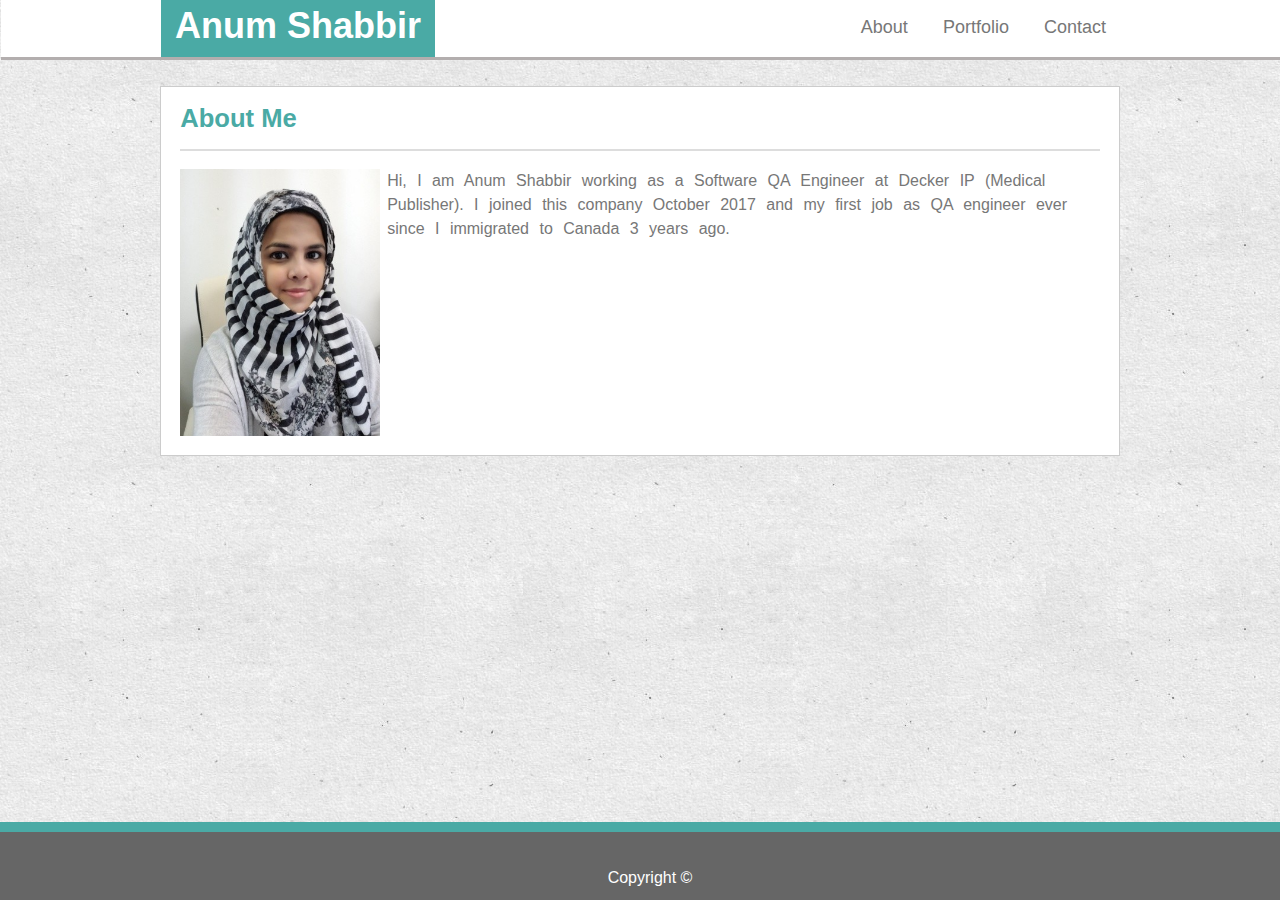
<file: index.html>
<!DOCTYPE html>

<html>

<head>
    <title>Anum Shabbir</title>
    <link href="assets/css/reset.css" rel="stylesheet">
    <link href="assets/css/style.css" rel="stylesheet">
    <meta name="viewport" content="width=device-width, initial-scale=1.0">
</head>

<body>
    <nav>
        <div id="navcontent">
            <header>
                <h1>Anum Shabbir</h1>
            </header>
            <ul>
                <li>
                    <a href="index.html">About</a>
                </li>
                <li>
                    <a href="portfolio.html">Portfolio</a>
                </li>
                <li>
                    <a href="contact.html">Contact</a>
                </li>
            </ul>
        </div>
    </nav>


    <div id="content">
        <section>
            <article>
                <h2>About Me</h2>
                <div id="imagetext">
                    <img src="assets/images/anum.jpg" alt="AnumS">

                    <p>
                        Hi, I am Anum Shabbir working as a Software QA Engineer at Decker IP (Medical Publisher). I joined this company October 2017
                        and my first job as QA engineer ever since I immigrated to Canada 3 years ago. 
                    </p>



            </article>
        </section>
    </div>

    <footer>
        <br>
        <span>Copyright &copy; </span>


    </footer>

</html>
</file>
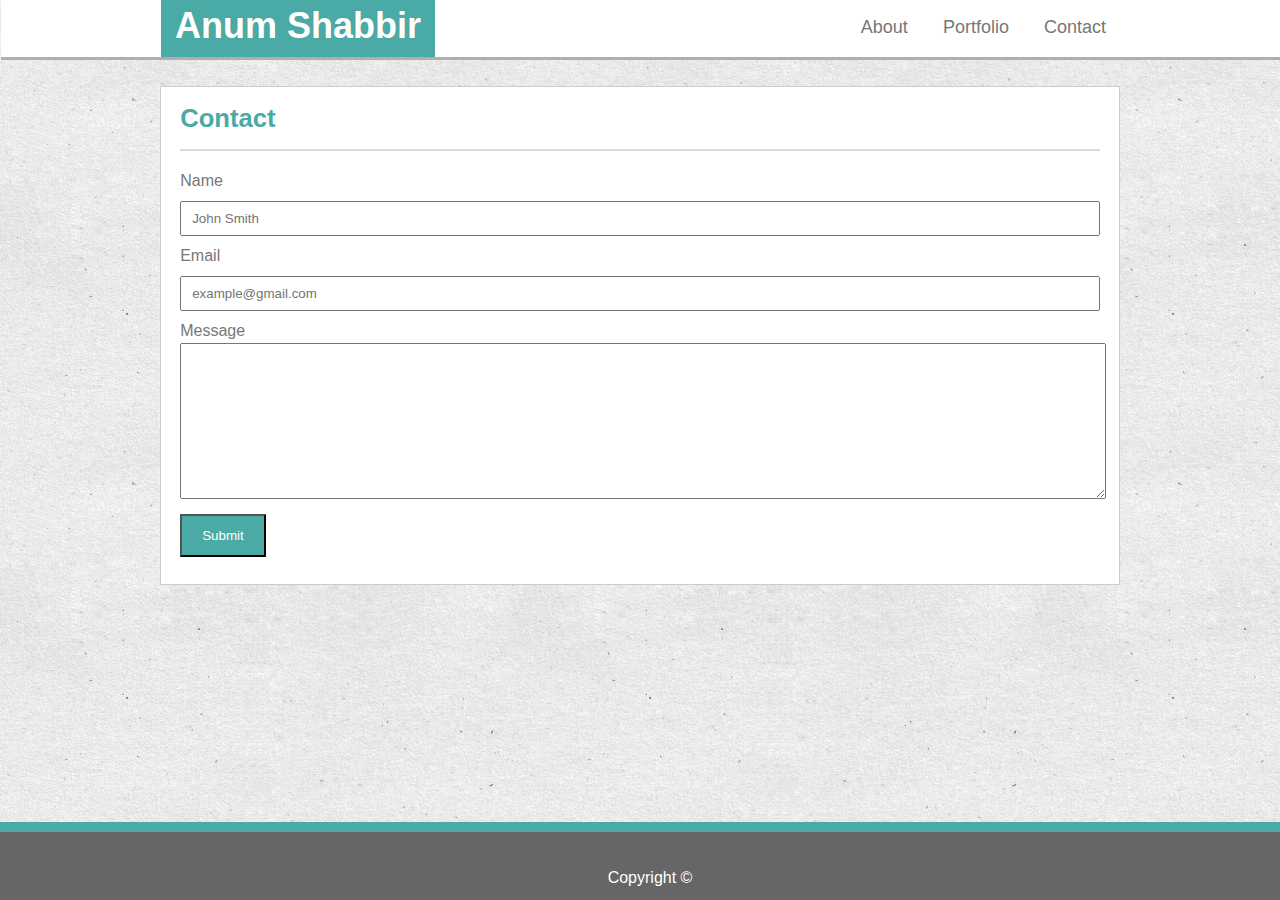
<file: contact.html>
<!DOCTYPE html>

<html>

<head>
    <title>Contact</title>
    <link href="assets/css/reset.css" rel="stylesheet">
    <link href="assets/css/style.css" rel="stylesheet">
    <meta name="viewport" content="width=device-width, initial-scale=1.0">
</head>

<body>
    <nav>
        <div id="navcontent">
            <header>
                <h1>Anum Shabbir</h1>
            </header>
            <ul>
                <li>
                    <a href="index.html">About</a>
                </li>
                <li>
                    <a href="portfolio.html">Portfolio</a>
                </li>
                <li>
                    <a href="contact.html">Contact</a>
                </li>
            </ul>
        </div>
    </nav>

    <div id="content">
        <section>
            <article>

                <h2>Contact</h2>

                <form action="">
                    <label for="name">Name</label>
                    <br>
                    <input type="text" name="name" placeholder="John Smith">
                    <br>
                    <label for="email">Email</label>
                    <br>
                    <input type="text" name="email" placeholder="example@gmail.com">
                    <br>
                    <label for="message">Message</label>
                    <br>
                    <textarea id="message" name="message" style="height:150px"></textarea>
                    
                    <input type="submit" value="Submit">


                </form>

            </article>

        </section>
    </div>

    <footer>
        <br>
        <span>Copyright &copy; </span>
    </footer>

</html>
</file>
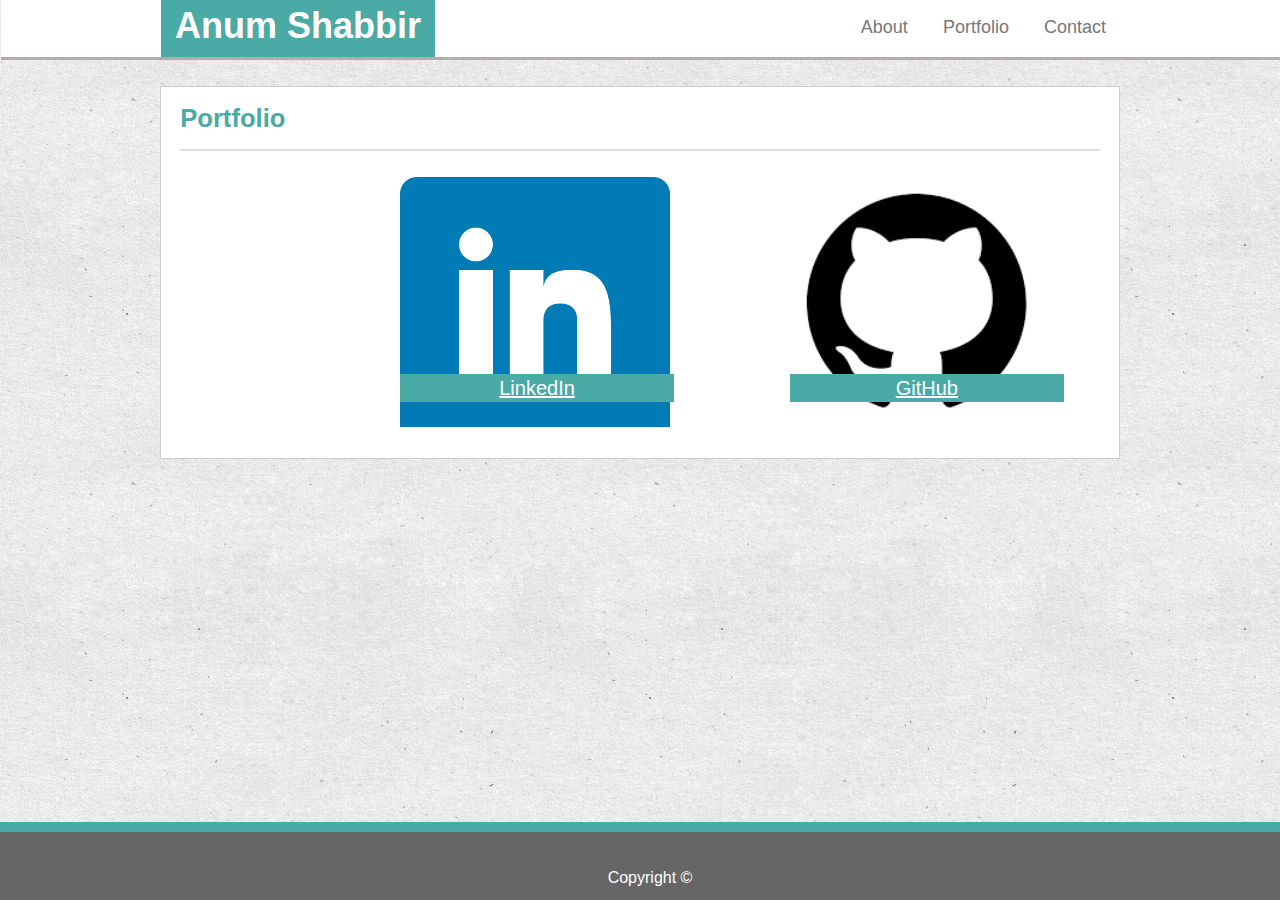
<file: portfolio.html>
<!DOCTYPE html>

<html>

<head>
    <title>Portfolio</title>
    <link href="assets/css/reset.css" rel="stylesheet">
    <link href="assets/css/style.css" rel="stylesheet">
    <meta name="viewport" content="width=device-width, initial-scale=1.0">
</head>

<body>
    <nav>
        <div id="navcontent">
            <header>
                <h1>Anum Shabbir</h1>
            </header>
            <ul>
                <li>
                    <a href="index.html">About</a>
                </li>
                <li>
                    <a href="portfolio.html">Portfolio</a>
                </li>
                <li>
                    <a href="contact.html">Contact</a>
                </li>
            </ul>
        </div>
    </nav>
    <div id="content">
        <section>
            <h2>Portfolio</h2>
            <div id="portfolio">
                <div class="portfolioitem" id="linkedin">

                    <a href="https://www.linkedin.com/in/anumshabbir/" target="_blank">LinkedIn</a>
                </div>
                <div class="portfolioitem" id="github">
                    <a href="https://github.com/anum-shabbir" target="_blank">GitHub</a>
                </div>

            </div>
        </section>
    </div>


    <footer>
        <br>
        <span>Copyright &copy; </span>
    </footer>

</html>
</file>
<file: assets/css/style.css>
/* ----------------------------------------  Styling common for all three pages ---------------------------------------- */
body {
	font-family: 'Arial', 'Helvetica Neue', Helvetica, sans-serif;
	color:#777;
    line-height:1.5em;
    position: relative;
    margin: 0px;
    padding: 1px;
    background-image: url("../images/backgroundimage.png")
}


h1, h2, h3, p {
	margin-bottom:2%;
}

h1 {
	font-size: 2em;
	color:#fff;
	font-weight:bold;
}

h2 {
	color:#4aaaa5;
	font-size:1.6em;
	font-weight:bold;
    border-bottom: 2px solid #ddd;
    padding-bottom: 2%;

}
h3 {
	color:black;
	font-size:18px;
	font-weight:bold;

}
nav
{    
    font-size: 18px;
    position: absolute;
    color: black;
    top: 0px;
    background-color: white;
    width: 100%;
    border-bottom: 3px solid rgb(179, 174, 174);
}
nav ul {
    float: right; 
}

nav li {
    font-size: 18px;
    padding: 15px;
    display: inline-block;
}
nav li a{
    color: #777777;
    text-decoration: none;
}


#content{
	width:960px;
	margin:auto;
    text-align: center;
    margin-top: 60px;
    padding: 25px;
}

#navcontent
{
    left:0px;
    right: 0px;
    margin: auto;
    max-width: 960px;
    overflow: auto;
}

header {
    float:left;
	background: #4aaaa5;
	border-bottom:#ccc;
    padding:14px;
    margin: 0px;
}



section {
	padding:2%;
	clear:both;
	overflow: auto;
	text-align: left;
	background:#fff;
    border:1px solid #ccc;
}

footer {
	padding:10px;
    text-align: center;
	background:#666;
	color:#fff;
	position: fixed;
	left: 0;
	bottom: 0px;
    width: 100%;
    border-top: 10px solid #4aaaa5;
}

/*  ---------------------------------------- Index.html Page  ---------------------------------------- */
#imagetext
{
    margin-bottom: 3px;
    max-width: 960px;
    word-spacing: 6px;
}

img
{
    margin-right: 7px;
    width: 200px;
    float:left;
}
#textonly
{
    float: left;
    margin-bottom: 3px;
    max-width: 960px;
    word-spacing: 3px;
}
#listthings{
    list-style: square;
    margin: 20px 10px;
          
}
/* ----------------------------------------  Portfolio.html Page ----------------------------------------  */
#portfolio  {
    display: flex;
    justify-content: space-evenly;
    align-content: center;
    padding: 10px;

}
#linkedin {
    background-image: url("../images/linkedin.png");
    background-size: 100%;
    background-repeat: no-repeat;
    bottom:2px;
    left:10%;

   
}
#github {
    background-image: url("../images/github.png");
    background-size: 100%;
    background-repeat: no-repeat; 
    bottom:2px;
    left:10%; 

}

.portfolioitem{
width: 30%;
height: 250px;
display: flex;
justify-content: center;
align-items: center;
position:relative;
}

.portfolioitem a{
    background:#4aaaa5;
    color:#fff;
    padding: 2px;
	text-align:center;
	position: absolute;
	width:100%;
	bottom:10%;
    left:0%;
    font-size: 20px;
}

/* ---------------------------------------- Content.html Page ---------------------------------------- */
#message
{
    width: 100%;
}


input[type=text] {
    width: 100%;
    padding: 8px 10px;
    margin: 8px 0;
    box-sizing: border-box;
}

input[type=submit] {
	background:#4aaaa5;
    padding: 12px 20px;
    margin: 8px 0;
	color:#fff;
}

input[type=submit]:hover {
    background-color: #163130;
}

/* ---------------------------------------- Media Queries ---------------------------------------- */
@media only screen and (max-width: 980px) 
{
    /* For laptop : */
    #content {
        width: 70%;
        margin: 50px 1px;
    }
}

@media only screen and (max-width: 768px) 
{
    /* For tablet  */
    #content {
        width: 70%;
        margin: 50px 1px;
    }

    img{
        width: 280px;
    }
}

@media only screen and (max-width: 640px) 
{
    /* For mobile phones */
    #content {
        width: 90%;
        margin: 100px 1px;
    }

    header{
        float: none;
        text-align: center;
    }
    nav ul {
        float: none;
        text-align: center;
    }
    img{
        float: none;
        width: 350px;
    }
}
</file>
